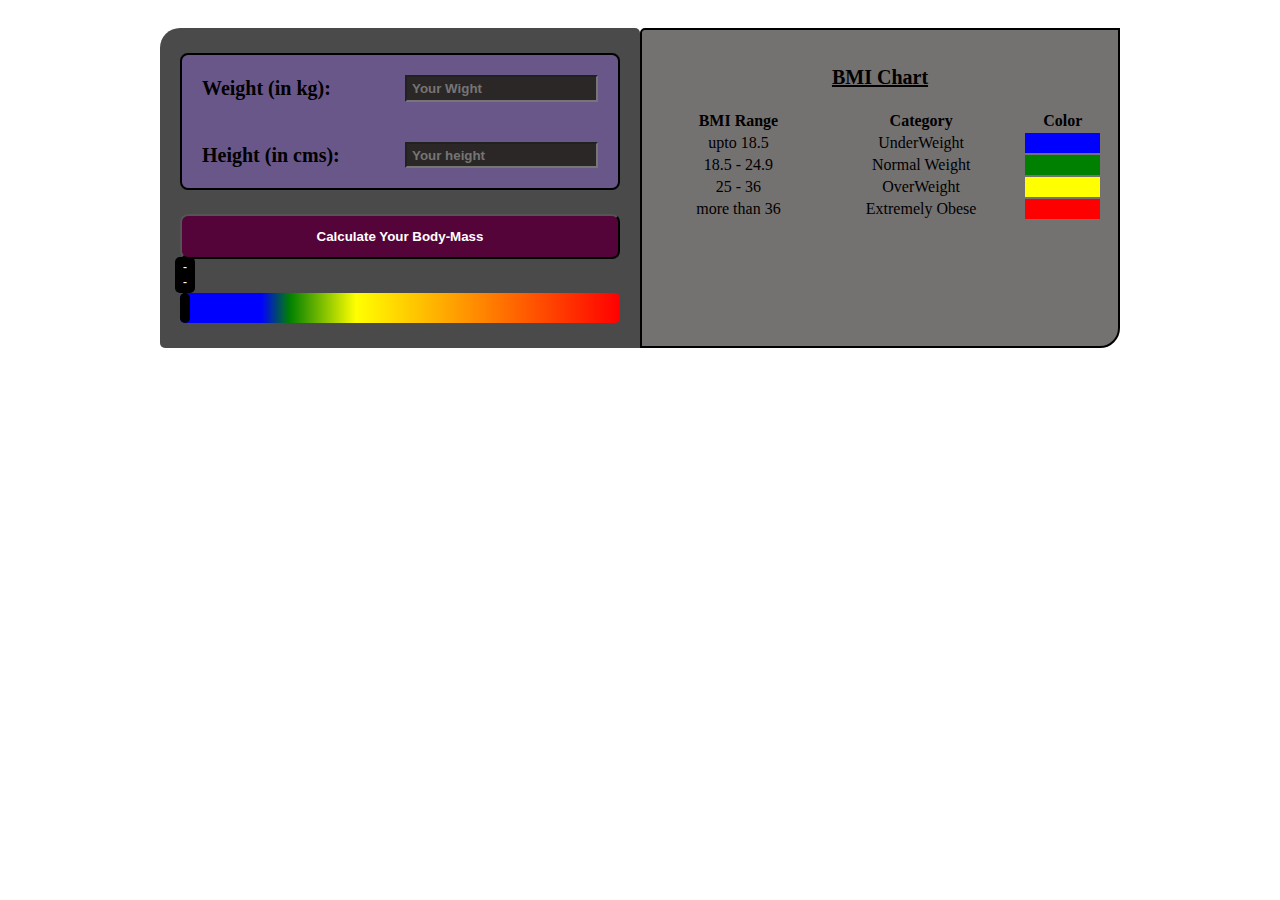
<file: BMI_calculator/index.html>
<!DOCTYPE html>
<html lang="en">
  <head>
    <meta charset="UTF-8" />
    <meta name="viewport" content="width=device-width, initial-scale=1.0" />
    <title>Calculate your Body Mass</title>
    <link rel="stylesheet" href="style.css" />
  </head>
  <body>
    <div class="main_container">
      <div class="inputs">
        <div class="weight_input">
          <label for="Weight">Weight (in kg):</label>
          <input id="weightValue" type="number" placeholder="Your Wight" />
        </div>
        <div class="height_input">
          <label for="Height">Height (in cms):</label>
          <input id="heightValue" type="number" placeholder="Your height" />
        </div>
      </div>
      <button id="submit_btn">Calculate Your Body-Mass</button>
      <div class="bmi-scale">
        <div class="indicator" id="bmi-indicator">
          <div class="bmi-label" id="bmi-label">--</div>
        </div>
      </div>
    </div>
    <div class="chart">
      <table>
        <p>BMI Chart</p>
        <tr>
          <th>BMI Range</th>
          <th>Category</th>
          <th>Color</th>
        </tr>
        <tr>
          <td>upto 18.5</td>
          <td>UnderWeight</td>
          <td style="background-color: blue"></td>
        </tr>
        <tr>
          <td>18.5 - 24.9</td>
          <td>Normal Weight</td>
          <td style="background-color: green"></td>
        </tr>
        <tr>
          <td>25 - 36</td>
          <td>OverWeight</td>
          <td style="background-color: yellow"></td>
        </tr>
        <tr>
          <td>more than 36</td>
          <td>Extremely Obese</td>
          <td style="background-color: red"></td>
        </tr>
      </table>
    </div>
    <script src="script.js"></script>
  </body>
</html>
</file>
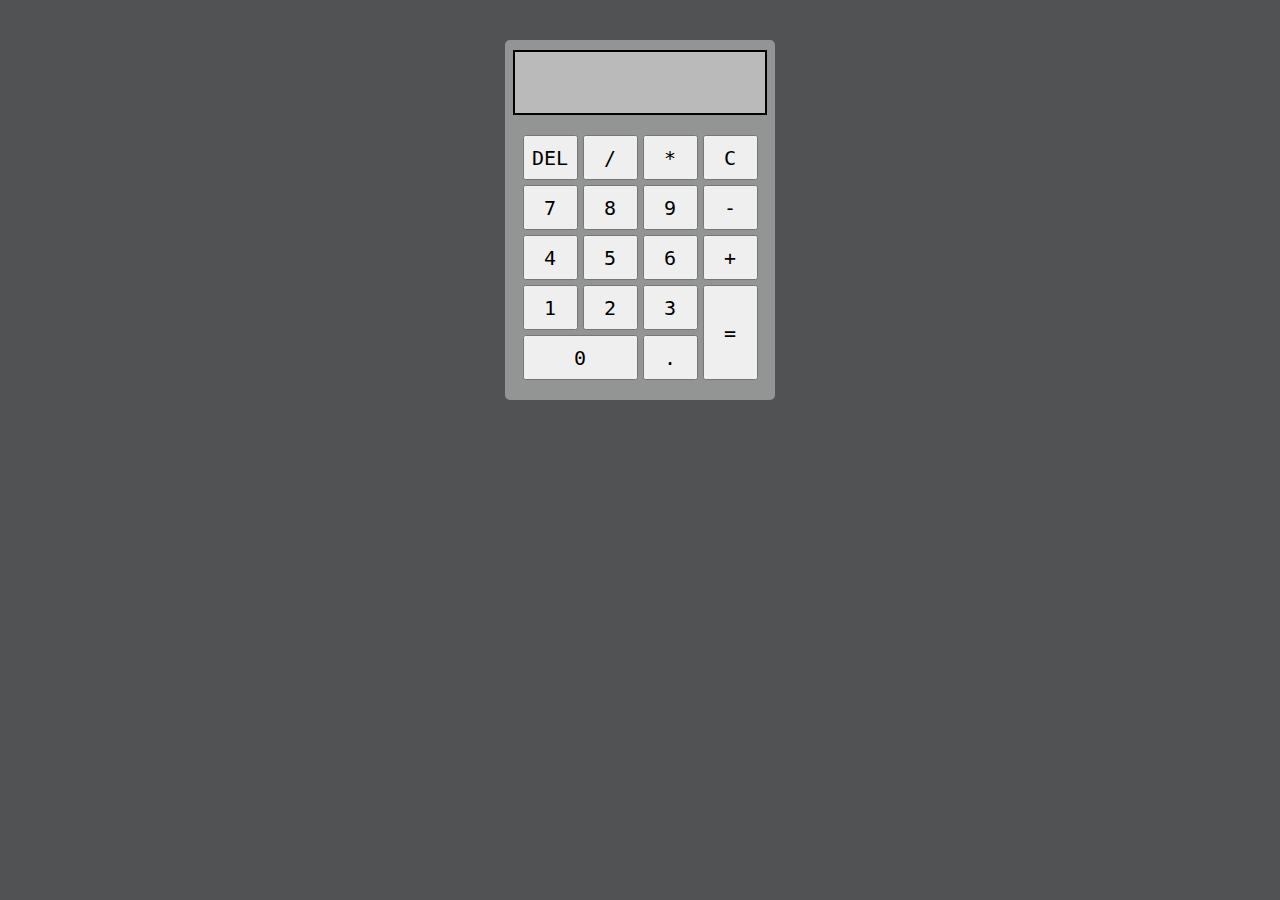
<file: calculator/index.html>
<!DOCTYPE html>
<html lang="en">
  <head>
    <meta charset="UTF-8" />
    <meta name="viewport" content="width=device-width, initial-scale=1.0" />
    <title>Calculate the Input</title>
    <link rel="stylesheet" href="style.css" />
  </head>
  <body>
    <div class="maincontainer">
      <div id="result_container"></div>
      <div class="button_container">
        <button class="btn">DEL</button>
        <button class="btn">/</button>
        <button class="btn">*</button>
        <button class="btn">C</button>
        <button class="btn">7</button>
        <button class="btn">8</button>
        <button class="btn">9</button>
        <button class="btn">-</button>
        <button class="btn">4</button>
        <button class="btn">5</button>
        <button class="btn">6</button>
        <button class="btn">+</button>
        <button class="btn">1</button>
        <button class="btn">2</button>
        <button class="btn">3</button>
        <button id="equal" class="btn">=</button>
        <button id="zero" class="btn">0</button>
        <button class="btn">.</button>
      </div>
    </div>
    <script src="script.js"></script>
  </body>
</html>
</file>
<file: BMI_calculator/style.css>
*{
    box-sizing: border-box;
}
body{
    display: flex;
    justify-content: center;
}
.main_container{
    position: relative;
    top: 1em;
    background-color: #4b4a4a;
    height: 20rem;
    width: 30rem;
    padding: 1em;
    font-size: 20px;
    display: flex;
    flex-direction: column;
    align-items: center;
    justify-content: space-around;
    border-radius: 20px 5px 0px 5px;
}

.inputs{
    width: 100%;
    padding: 1em;
    display: flex;
    border: 2px solid;
    border-radius: 0.5rem;
    flex-direction: column;
    justify-content: center;
    gap: 40px;
    background-color: #6a578a;
}

.weight_input, .height_input{
    display: flex;
    justify-content: space-between;
    align-items: center;
    font-weight: 800;
    
}

input{
    height: 2em;
    font-weight: 700;
    padding: 5px;
    background-color: #2b2727;
    color: #fff;
}

#submit_btn{
    width: 100%;
    margin: 1em;
    padding: 1em;
    background-color: #55043a;
    color: white;
    border-radius: 0.5rem;
    font-weight: 750;
    cursor: pointer;
    transition: box-shadow 0.5s ease-in-out;
}

#submit_btn:hover{
    box-shadow: 0 0 5px rgb(165, 164, 164);
    transition: box-shadow 0.5s ease-in-out;
}



.bmi-scale {
    width: 100%;
    height: 30px;
    background: linear-gradient(to right, blue 18.5%, green 24.9%, yellow 40%, red 100%);
    position: relative;
    border-radius: 5px;
    margin-top: 10px;
}
.indicator {
    width: 10px;
    height: 30px;
    background: black;
    position: absolute;
    top: 0;
    border-radius: 5px;
    transition: left 0.3s ease-in-out;
}

.bmi-label {
    position: absolute;
    bottom: 30px; /* Moves it above the indicator */
    left: 50%;
    transform: translateX(-50%);
    background: black;
    color: white;
    padding: 3px 8px;
    font-size: 12px;
    border-radius: 5px;
    font-weight: 550;
}

.chart{
    width: 30em;
    height: 20em;
    border: 2px solid;
    padding: 1em;
    background-color: #747171;
    border-radius: 5px 0px 20px 0px;
    margin-top: 20px;
}
.chart table{
    width: 100%;
    text-align: center;
}
.chart p{
    text-align: center;
    font-size: 20px;
    font-weight: 600;
    text-decoration: underline;
}
</file>
<file: calculator/style.css>
body{
    background-color: rgb(81, 82, 83);
    display: flex;
    justify-content: center;
}
.maincontainer{
    border-radius: 5px;
    position: relative;
    top: 2em;
    height: 340px;
    width: 250px;
    background-color: rgb(147, 148, 148);
    text-align: center;
    padding: 10px;
    display: flex;
    flex-direction: column;
    align-items: center;
}

#result_container{
    background-color: rgb(187, 186, 186);
    padding-top: 0.7rem;
    height: 50px;
    width: 100%;
    border: 2px solid black;
    margin-bottom: 20px;
    font-size: 25px;
    text-align: right;
}

.button_container{
    display: grid;
    grid-template-columns: repeat(4,55px);
    grid-template-rows: repeat(5,45px);
    gap: 5px;
}

.button_container button{
    font-family:monospace;
    font-size: 20px;
    cursor:pointer;
}


#equal{
    grid-area: 4 / 4 / span 2 / span 1;
}

#zero{
    grid-area: 5 / 1 / span 1 / span 2;
}
</file>
